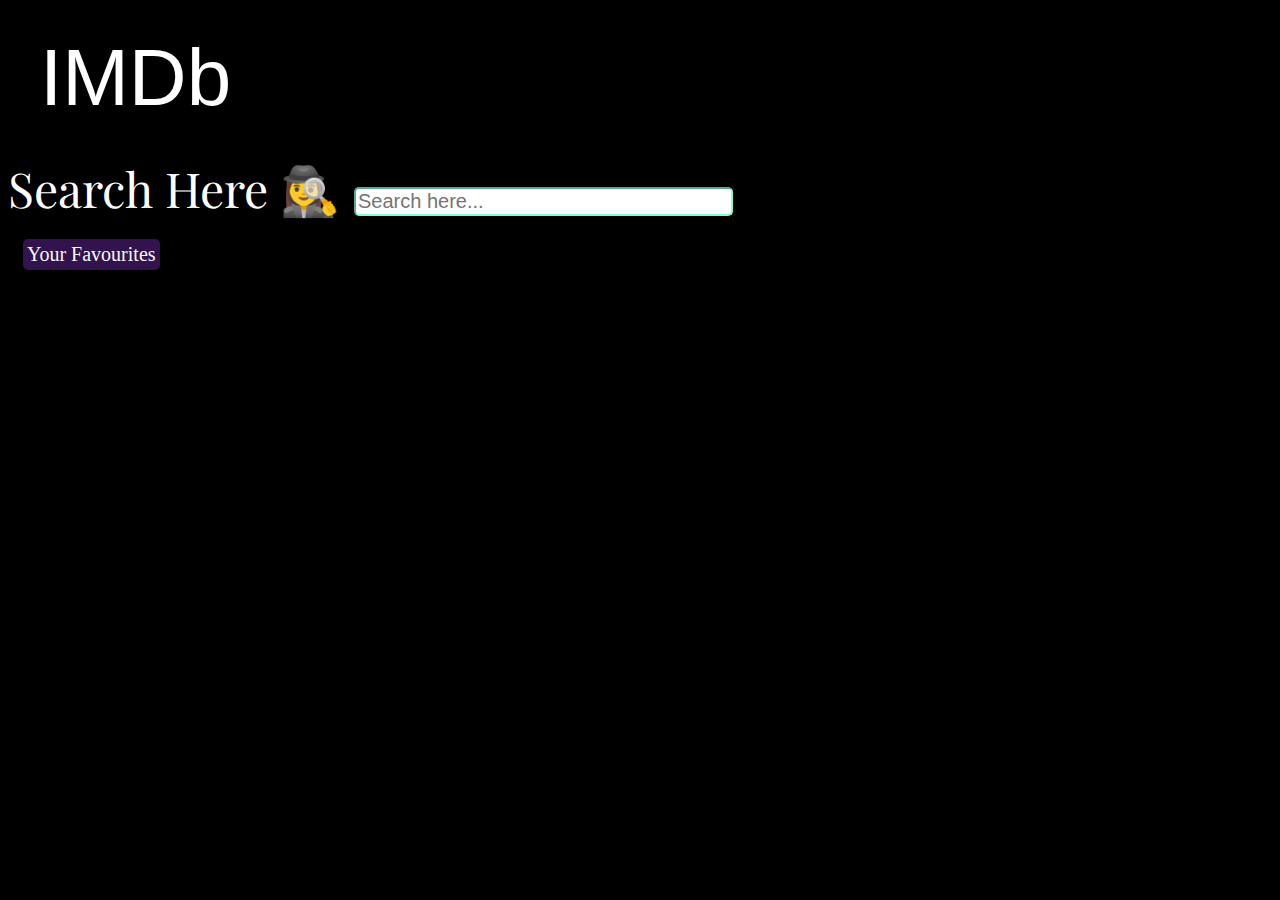
<file: index.html>
<html>
    <head>
        <title>IMDB Clone</title>
        <link rel="stylesheet"  href="index.css"> 
        <link rel="preconnect" href="https://fonts.googleapis.com">
<link rel="preconnect" href="https://fonts.gstatic.com" crossorigin>
<link href="https://fonts.googleapis.com/css2?family=Playfair+Display&display=swap" rel="stylesheet">
    </head>
    <body>
        <header class="header">
            <p class="imdb-head">IMDb</p>
            <span class="search-here">Search Here 🕵️‍♀️</span>
            <input type="text" placeholder="Search here..." class="search-bar" 
            id="search-bar" 
            onkeyup="searchMovie()" 
            onclick = "searchMovie()">
        </header>
        <div class="search-feed" id="search-feed">
            <!-- <div class="search-item" id="search-item">
                <span class="left-search" id="left-search">
                    <img alt="poster" class="poster" src="">
                </span>
                <span class="right-search" id="right-search">
                    <p class="movie-name">Kanchanna</p>
                    <p class="movie-year">2012</p>
                    <button class="add-to-fav-btn" type="submit">Add to Fav</button>
                </span>
            </div> -->
            <!-- </div> -->
        </div>
        <p class="fav-title">Your Favourites</p>
        <div class="show-fav" id="show-fav">

        </div>

        <script src="index.js">
        </script>
    </body>
</html>
</file>
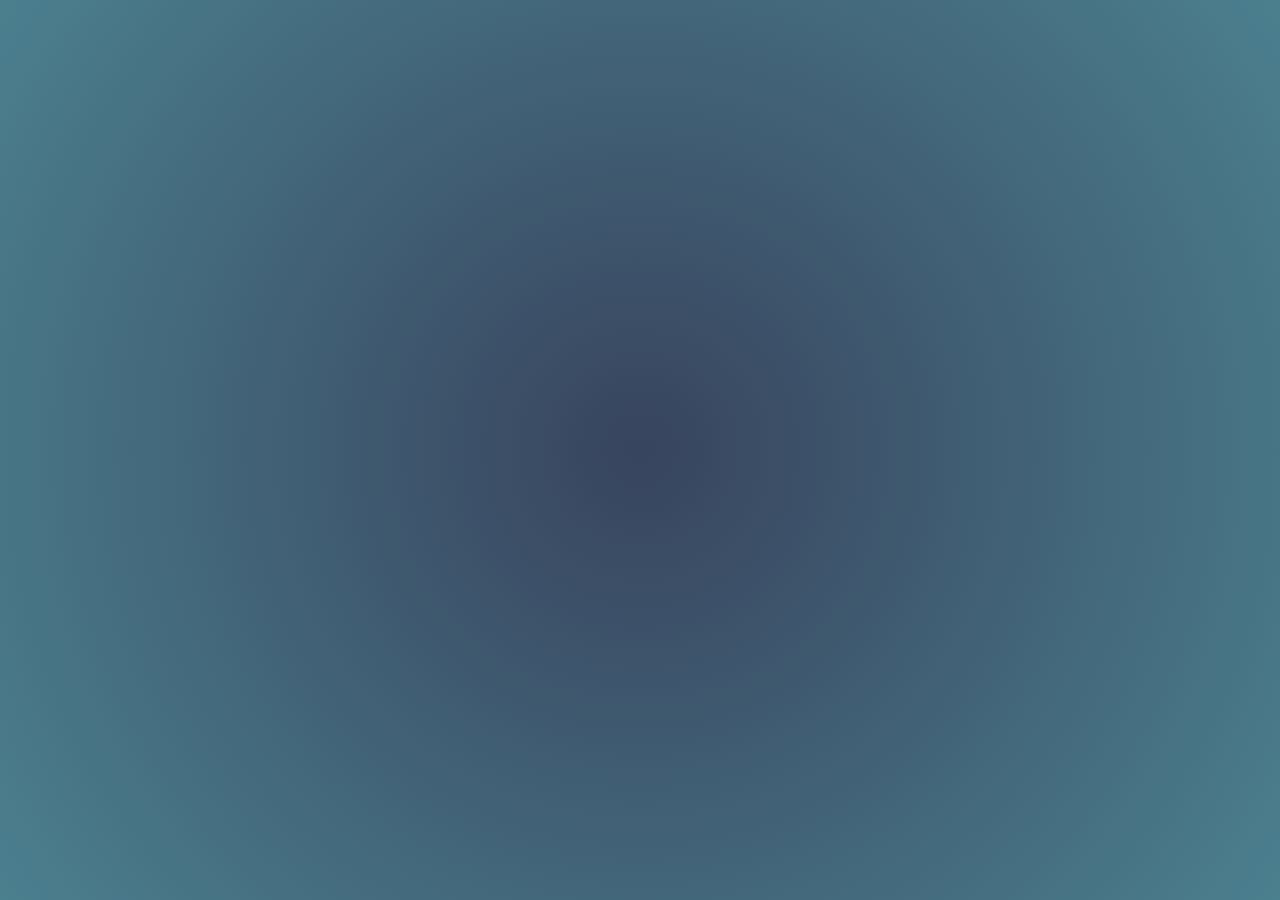
<file: movieDetails.html>
<!DOCTYPE html>
<html lang="en">
<head>
    <meta charset="UTF-8">
    <meta name="viewport" content="width=device-width, initial-scale=1.0">
    <title>Movie Details</title>
    <link rel="stylesheet" href="./movieDetails.css">
</head>
<body>
    <div class="movie-details" id="movie-details">
        <!-- Movie details will be displayed here -->
    </div>
    <script src="./movieDetails.js"></script>
</body>
</html>
</file>
<file: index.css>
body{
    background-color: black;
}
.imdb-head{
    font-family: Impact, Haettenschweiler, 'Arial Narrow Bold', sans-serif;
    font-size: 5rem;
    color: #ffffff;
    margin: 2rem;
}
.search-here{
    color: white;
    font-family: 'Playfair Display', serif;
    font-size: 3rem;
}
.search-bar{
    margin-left: 10px;
    width: 30%;
    max-height: 60px;
    font-size: 20px;
    border-color: aquamarine;
    border-radius: 5px;
}
.search-bar:focus{
    outline: none;
}
.show-fav{
    color: #ffffff;
}
.search-feed{

    padding: 2px;
    max-width: 30%;
    margin-left: 29.5%;
    max-height: 500px;
    overflow-y: scroll;
    background-color: black;
    border-radius:20px;
}
.search-feed .search-item{
    display: flex;
    justify-content: space-between;
    margin-top: 3px;
    margin-bottom: 2px;
    -webkit-transition: background-color 200ms ease;
    -o-transition: background-color 200ms ease;
    transition: background-color 200ms ease;
    cursor: pointer;
    border-style: outset;
    border-color: black;
    border-radius: 20px;
}
.search-feed .search-item:hover{
    background-color: rgb(35, 66, 55);
}
.right-search{
    margin: 10px;
}
.left-search{
    border-radius: 5px;
    margin: 10px;
}
.left-search .poster{
    width: 100px;
    height: 100px;
    margin: 20px;
}
.right-search .movie-name{
    color: white;
    text-align: right;
}
.right-search .movie-year{
    color: white;
    text-align: right;
}
.right-search .add-to-fav-btn{
    margin-bottom: 3px;
    border-radius: 4px;
    border-color: blueviolet;
    background-color: rgb(171, 156, 185);
    float: right;
}
#show-fav {
    padding: 2px;
    max-width: 50%;
    margin: 5%;
    max-height: 500px;
    background-color: rgb(86, 63, 63);
    border-radius:20px;
    display: block;
    visibility: hidden;
}
.show-fav .fav-items{
    display: flex;
    justify-content: space-between;
    margin-top: 3px;
    margin-bottom: 2px;
    -webkit-transition: background-color 200ms ease;
    -o-transition: background-color 200ms ease;
    transition: background-color 200ms ease;
    cursor: pointer;
    border-style: outset;
    border-color: black;
    border-radius: 20px;
}
.show-fav .fav-items:hover{
    background-color: rgb(35, 66, 55);
}
.fav-title {
    background-color: rgb(50, 19, 77);
    color: #f9f8fd;
    margin: 15px;
    border-radius: 5px;
    padding: 4px;
    display: block;
    font-size: 20px;
    float: left;
    clear: both;
}
/* js related class */
.hide-search-list{
    display: none;
}
</file>
<file: movieDetails.css>
body{
    background: radial-gradient(circle,rgb(56, 68, 94),#4b808f);
    background-attachment: fixed;
    background-size: cover;
}
.movie-details{
    padding: 3rem 0;
}
.movie-poster img{
    max-width: 300px;
    margin: 0 auto;
    border: 4px solid #fff;
    margin-left: 38%;
}
.movie-info{
    text-align: center;
    color: #fff;
    padding-top: 3rem;
}

/* movie info stylings */
.movie-title{
    font-size: 2rem;
    color: yellowgreen;
}
.movie-misc-info{
    list-style-type: none;
    display: -webkit-box;
    display: -ms-flexbox;
    display: flex;
    -webkit-box-align: center;
        -ms-flex-align: center;
            align-items: center;
    -webkit-box-pack: center;
        -ms-flex-pack: center;
            justify-content: center;
    padding: 1rem;
}
.movie-info .year{
    font-weight: 500;
}
.movie-info .rated{
    background-color: goldenrod;
    padding: 0.4rem;
    margin: 0 0.4rem;
    border-radius: 3px;
    font-weight: 600;
}
.movie-info .released{
    font-size: 0.9rem;
    opacity: 0.9;
}
.movie-info .writer{
    padding: 0.5rem;
    margin: 1rem 0;
}
.movie-info .genre{
    background-color: rgb(37, 134, 151);
    display: inline-block;
    padding: 0.5rem;
    border-radius: 3px;
}
.movie-info .plot{
    max-width: 400px;
    margin: 1rem auto;
}
.movie-info .language{
    color: yellowgreen;
    font-style: italic;
}
.movie-info .awards{
    font-weight: 300;
    font-size: 0.9rem;
}
.movie-info .awards i{
    color: yellowgreen;
    margin: 1rem 0.7rem 0 0;
}
</file>
